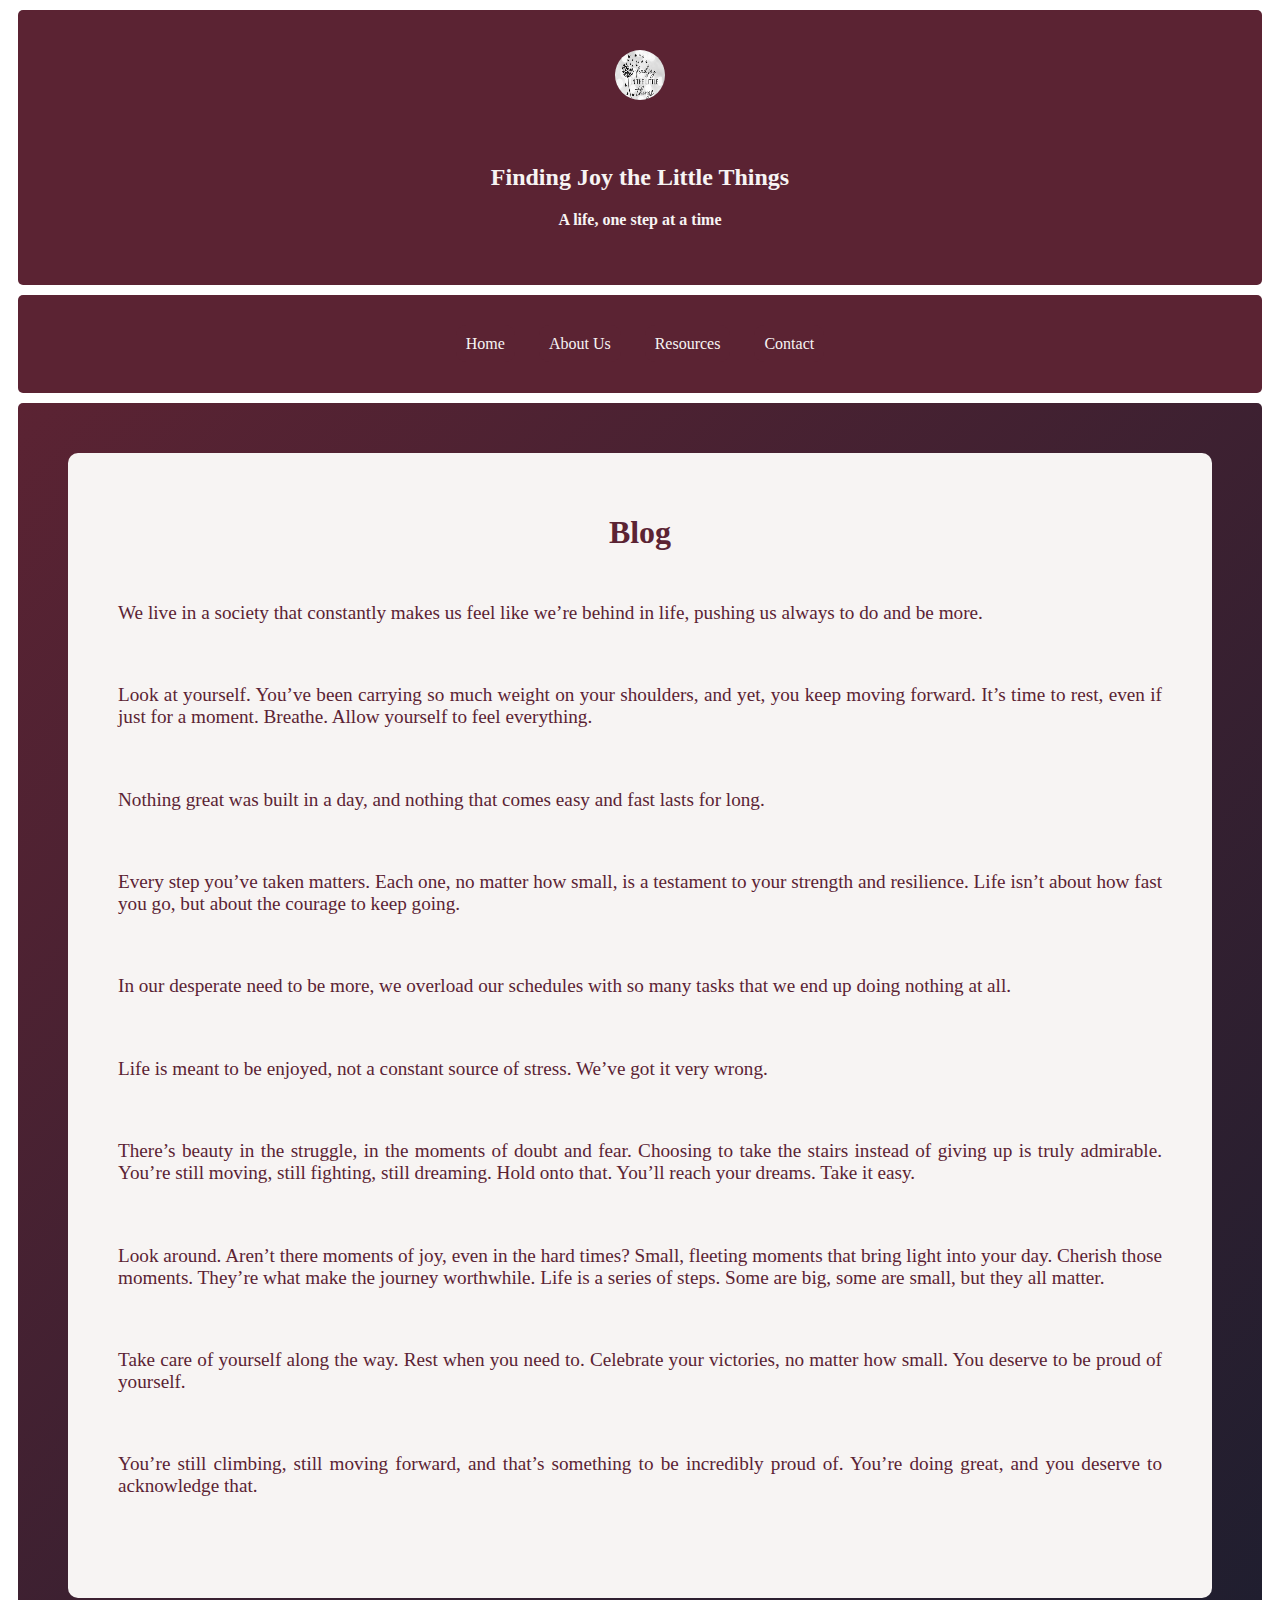
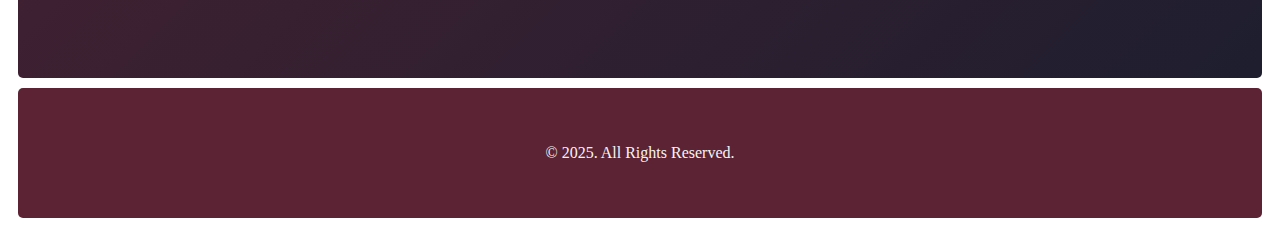
<file: index.html>
<!DOCTYPE html>
<html lang="en">
<head>
    <meta charset="UTF-8">
    <meta name="viewport" content="width=device-width, initial-scale=1.0">
    <title>PORTFOLIO</title>
    <link rel="stylesheet" href="style.css">
    <link rel="icon" href="loogoo.jpg" type="image/x-icon">
</head>
<body>
    
    <header>
        <img src="loogoo.jpg" alt="logo" height="50" width="50">
        <h2>Finding Joy the Little Things</h2>
        <p><strong>A life, one step at a time</strong></p>
    </header>
    <nav>
        <a href="index.html">Home</a>
        <a href="AboutUs.html">About Us</a>
        <a href="Resources.html">Resources</a>
        <a href="Contact.html">Contact</a>
    </nav>
    <main>
        <section>
            <h1>Blog</h1>
        <article>
            <p>We live in a society that constantly makes us feel like we’re behind in life, pushing us always to do and be more.</p>
            <br>
            <p>Look at yourself. You’ve been carrying so much weight on your shoulders, and yet, you keep moving forward. It’s time to rest, even if just for a moment. Breathe. Allow yourself to feel everything.</p>
            <br>
            <p>Nothing great was built in a day, and nothing that comes easy and fast lasts for long.</p>
            <br>
            <p>Every step you’ve taken matters. Each one, no matter how small, is a testament to your strength and resilience. Life isn’t about how fast you go, but about the courage to keep going.</p>
            <br>
            <p>In our desperate need to be more, we overload our schedules with so many tasks that we end up doing nothing at all.
            </p>
            <br>
            <p>Life is meant to be enjoyed, not a constant source of stress. We’ve got it very wrong.</p>
            <br>
            <p>There’s beauty in the struggle, in the moments of doubt and fear. Choosing to take the stairs instead of giving up is truly admirable. You’re still moving, still fighting, still dreaming. Hold onto that. You’ll reach your dreams. Take it easy.</p>
            <br>
            <p>Look around. Aren’t there moments of joy, even in the hard times? Small, fleeting moments that bring light into your day. Cherish those moments. They’re what make the journey worthwhile. Life is a series of steps. Some are big, some are small, but they all matter.</p>
            <br>
            <p>Take care of yourself along the way. Rest when you need to. Celebrate your victories, no matter how small. You deserve to be proud of yourself.
            </p>
            <br>
            <p>You’re still climbing, still moving forward, and that’s something to be incredibly proud of. You’re doing great, and you deserve to acknowledge that.</p>
            <br>
        </article>
        </section>
    </main>  
    


    <footer>
        <p>&copy; 2025. All Rights Reserved.</p>
    </footer>
    
</body>
</html>
</file>
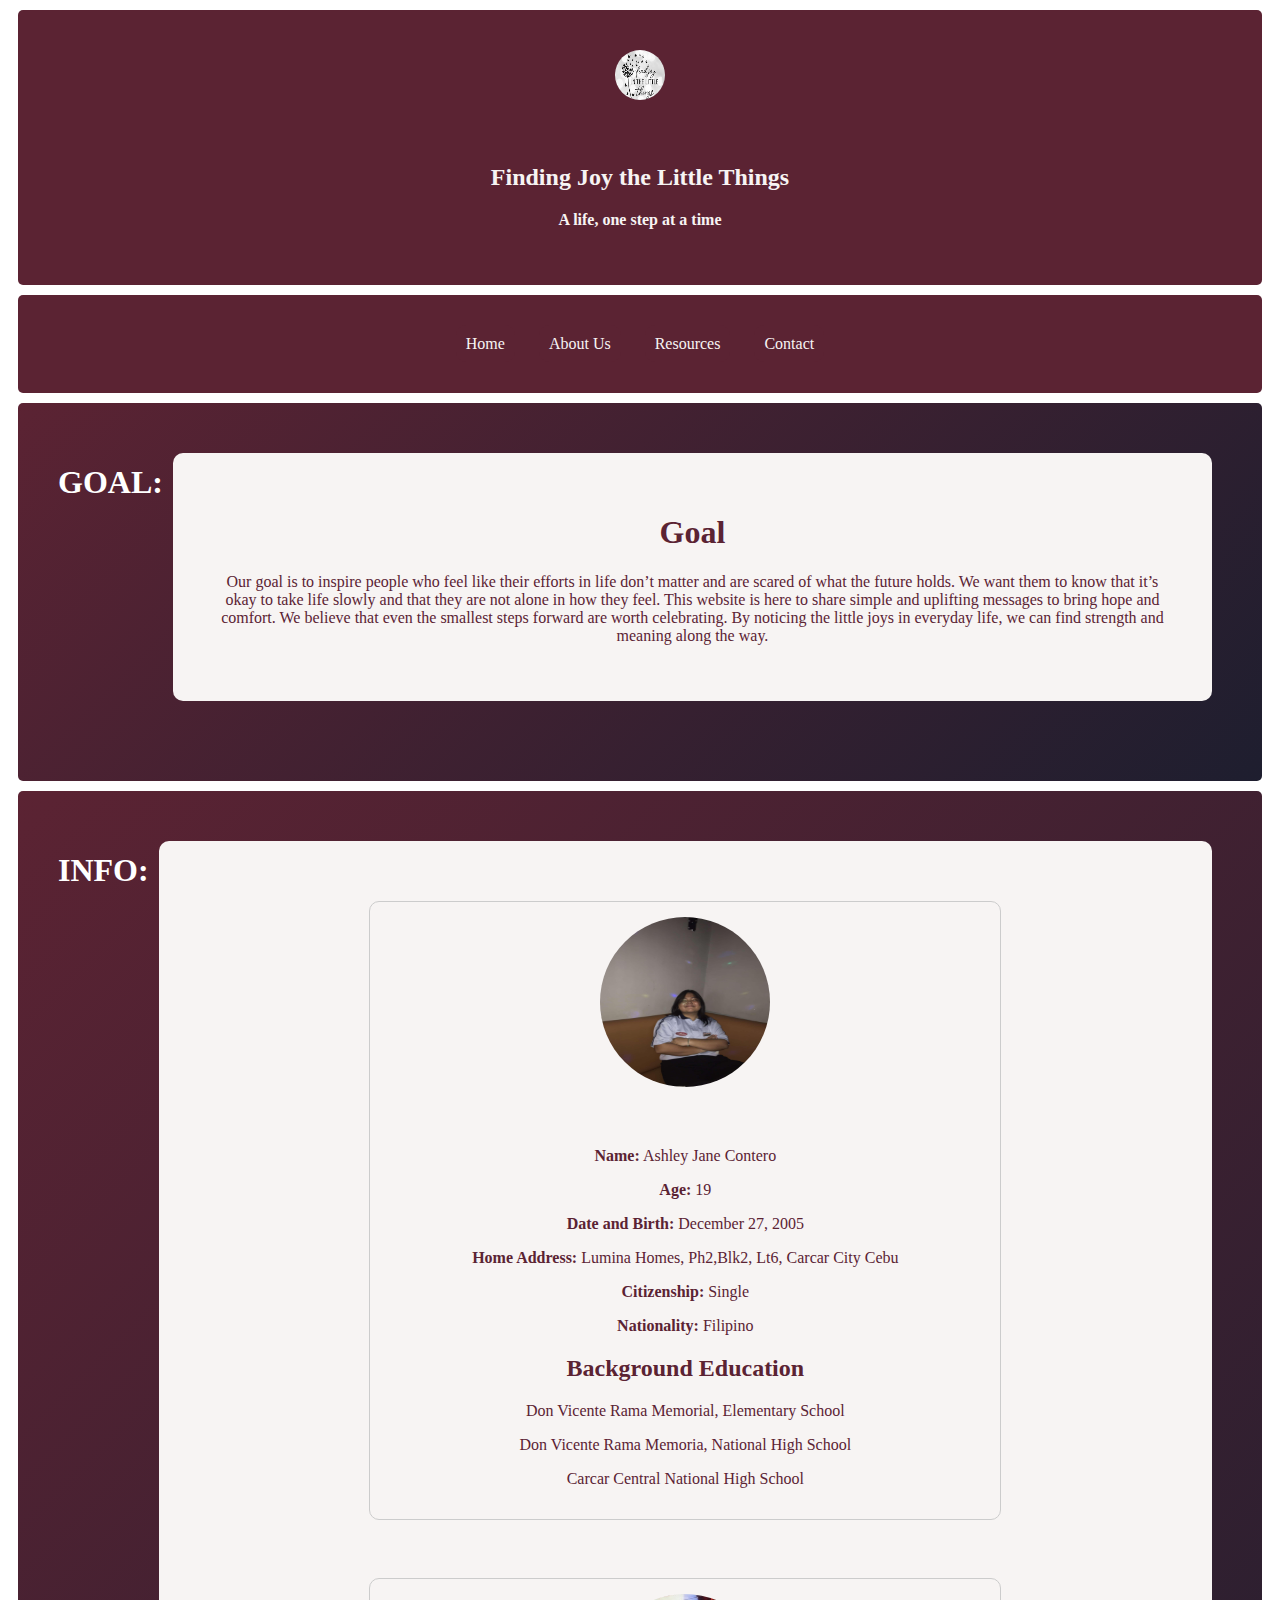
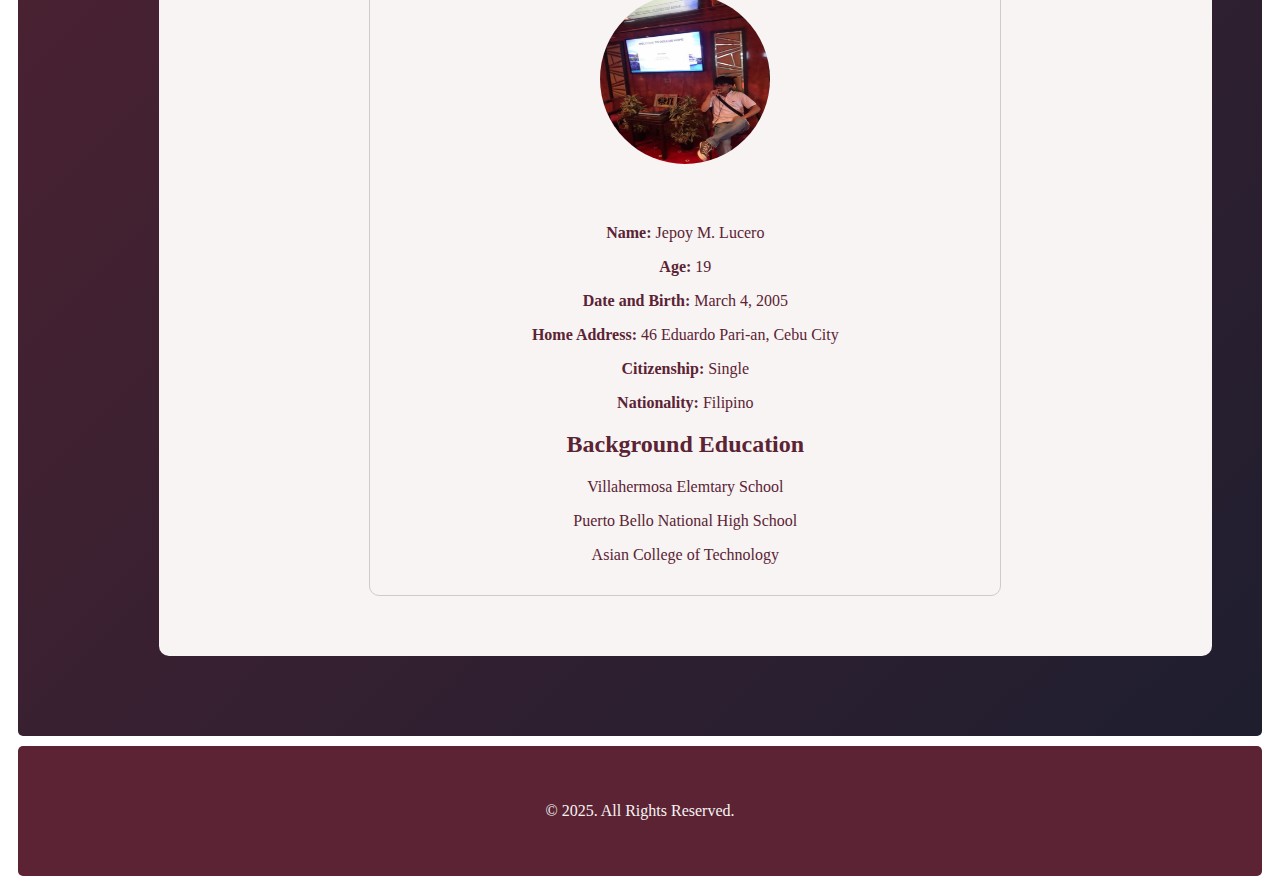
<file: AboutUs.html>
<!DOCTYPE html>
<html lang="en">
<head>
    <meta charset="UTF-8">
    <meta name="viewport" content="width=device-width, initial-scale=1.0">
    <title>Document</title>
   <link rel="stylesheet" href="style.css">
   <link rel="icon" href="loogoo.jpg" type="image/x-icon">
</head>
<body>
    <header>
        <img src="loogoo.jpg" alt="logo" height="50" width="50">
        <h2>Finding Joy the Little Things</h2>
        <p><strong>A life, one step at a time</strong></p>
    </header>
    <nav>
        <a href="index.html">Home</a>
        <a href="AboutUs.html">About Us</a>
        <a href="Resources.html">Resources</a>
        <a href="Contact.html">Contact</a>
    </nav>
    
    
    <main>
        
        <H1>GOAL:</H1>
       
        <section>
            <h1>Goal</h1>
            <p>Our goal is to inspire people who feel like their efforts in life don’t matter and are scared of what the future holds. We want them to know that it’s okay to take life slowly and that they are not alone in how they feel. This website is here to share simple and uplifting messages to bring hope and comfort. We believe that even the smallest steps forward are worth celebrating. By noticing the little joys in everyday life, we can find strength and meaning along the way.</p>
        </section>
    </main>
    <main>
        <h1>INFO:</h1>
        <section> 
            <div class="profile">
                <img src="papart.jpg" alt="" height="170px" width="170">
                <p><strong>Name:</strong> Ashley Jane Contero</p>
                <p><b>Age:</b> 19</p>
                <p><b>Date and Birth:</b> December 27, 2005</p>
                <p><b>Home Address:</b> Lumina Homes, Ph2,Blk2, Lt6, Carcar City Cebu</p>
                <p><b>Citizenship:</b> Single</p>
                <p><b>Nationality:</b> Filipino</p>
                <h2>Background Education</h2>
                <p>Don Vicente Rama Memorial, Elementary School</p>
                <p>Don Vicente Rama Memoria, National High School</p>
                <p>Carcar Central National High School</p>
            </div>
            <br>
            <div class="profile">
                <img src="lucero.jj.jpg" alt="" height="170px" width="170">
                <p><strong>Name:</strong> Jepoy M. Lucero</p>
                <p><b>Age:</b> 19</p>
                <p><b>Date and Birth:</b> March 4, 2005</p>
                <p><b>Home Address:</b> 46 Eduardo Pari-an, Cebu City</p>
                <p><b>Citizenship:</b> Single</p>
                <p><b>Nationality:</b> Filipino</p>
                <h2>Background Education</h2>
                <p>Villahermosa Elemtary School</p>
                <p>Puerto Bello National High School</p>
                <p>Asian College of Technology</p>
            </div>
        </section>
    </main>


    <footer>
        <p>&copy; 2025. All Rights Reserved.</p>
    </footer>
</body>
</html>
</file>
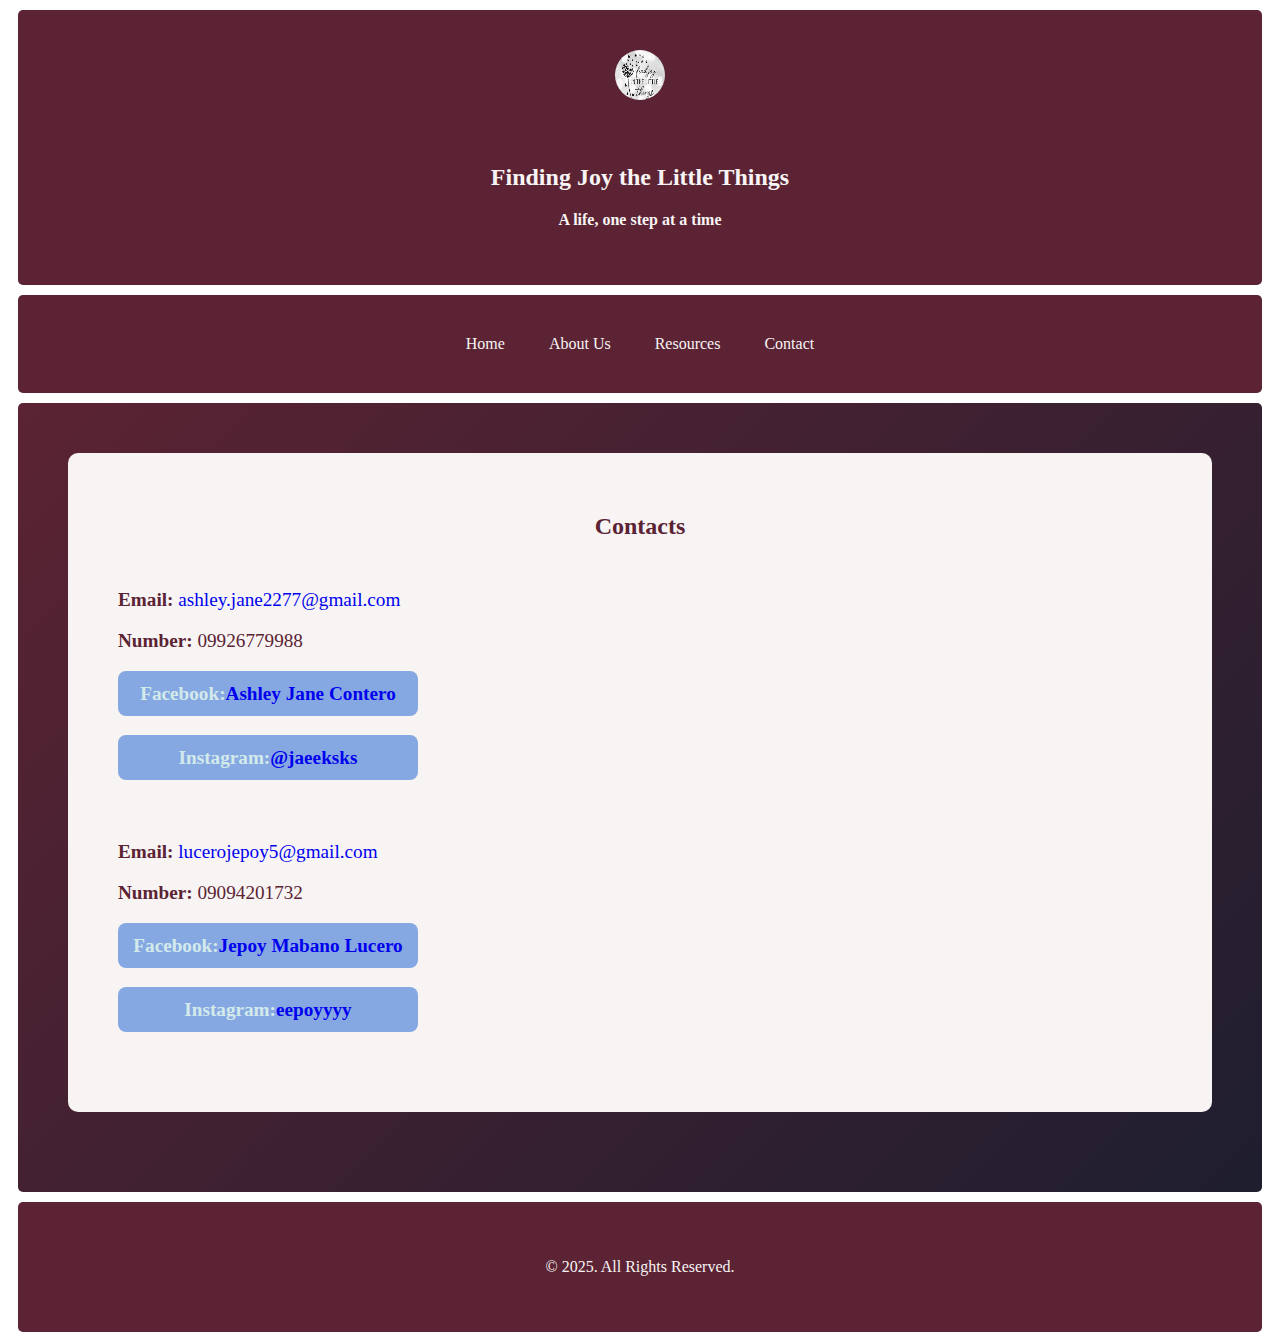
<file: Contact.html>
<!DOCTYPE html>
<html lang="en">
    <link rel="stylesheet" href="style.css">


<head>
    <meta charset="UTF-8">
    <meta name="viewport" content="width=device-width, initial-scale=1.0">
    <title>Document</title>
    
   
    <link rel="icon" href="loogoo.jpg" type="image/x-icon">
</head>
<body>
   
    <header>
        <img src="loogoo.jpg" alt="logo" height="50" width="50">
        <h2>Finding Joy the Little Things</h2>
        <p><strong>A life, one step at a time</strong></p>
    </header>
    <nav>
        <a href="index.html">Home</a>
        <a href="AboutUs.html">About Us</a>
        <a href="Resources.html">Resources</a>
        <a href="Contact.html">Contact</a>
    </nav>
    <main>
        <section class="content-container">
            <h2>Contacts</h2>
            
        <article class="article">
           
            <p><strong>Email:</strong><a href="ashley.jane2277@gmail.com"> ashley.jane2277@gmail.com</a></p>
            <p ><strong>Number:</strong> 09926779988</p>
            <p class="poyakz"><strong>Facebook:</strong><a href="https://www.facebook.com/ashleyjane.aralan"> Ashley Jane Contero</a></p>
            <p class="poyakz"><strong>Instagram:</strong><a href="https://www.instagram.com/jaeeksks/profilecard/?igsh=aXF2Z2t2ZmF3ZzZ5"> @jaeeksks</a></p>
           
            <br>
       
            <p><strong>Email:</strong><a href="lucerojepoy5@gmail.com"> lucerojepoy5@gmail.com</a></p>
            <p><strong>Number:</strong> 09094201732</p>
            <p class="poyakz"><strong>Facebook: </strong><a href="https://www.facebook.com/Eeepoyyy"> Jepoy Mabano Lucero</a></p>
            <p class="poyakz"><strong>Instagram:</strong><a href="https://www.instagram.com/eepoyyyy_?igsh=YnpuZjN0ZWk3Y2Qz"> eepoyyyy</a></p>
        </article>
        </section>
    </main>
       

    <footer>
        <p>&copy; 2025. All Rights Reserved.</p>
    </footer>
</body>
</html>
</file>
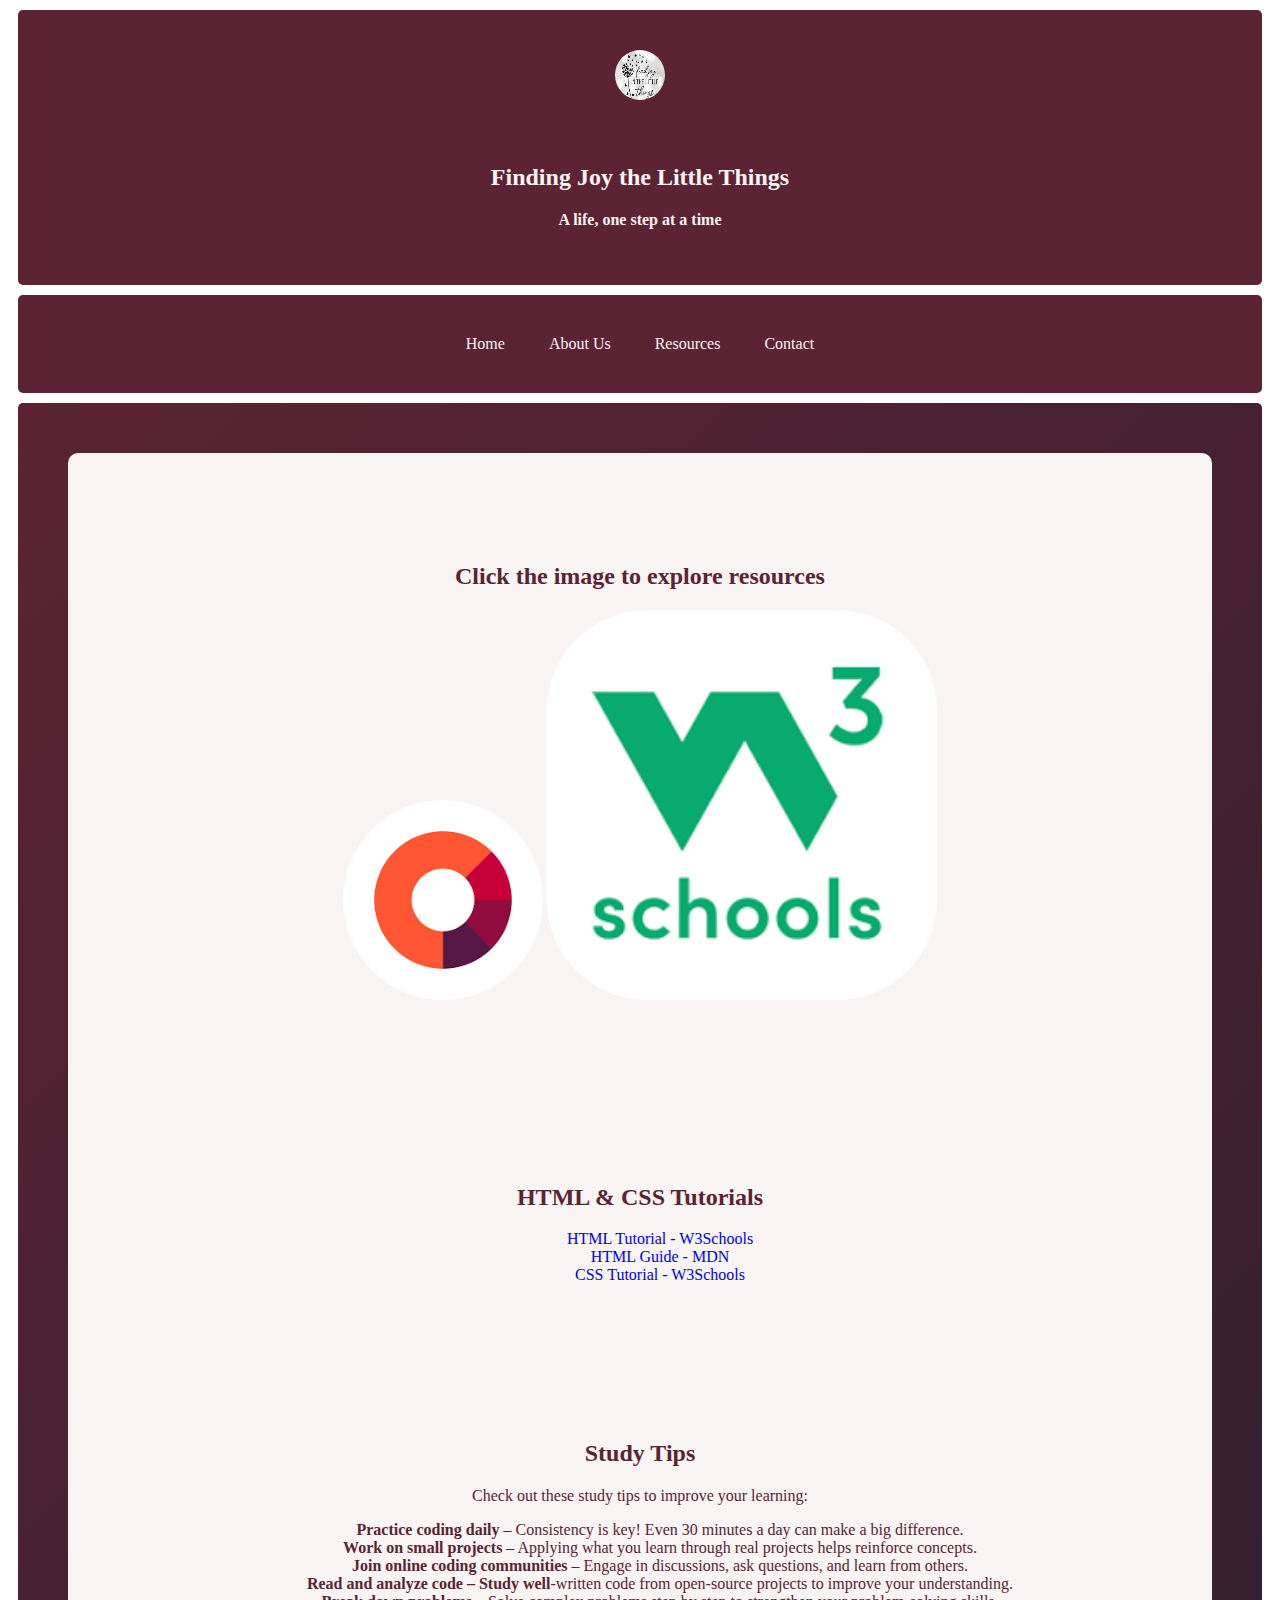
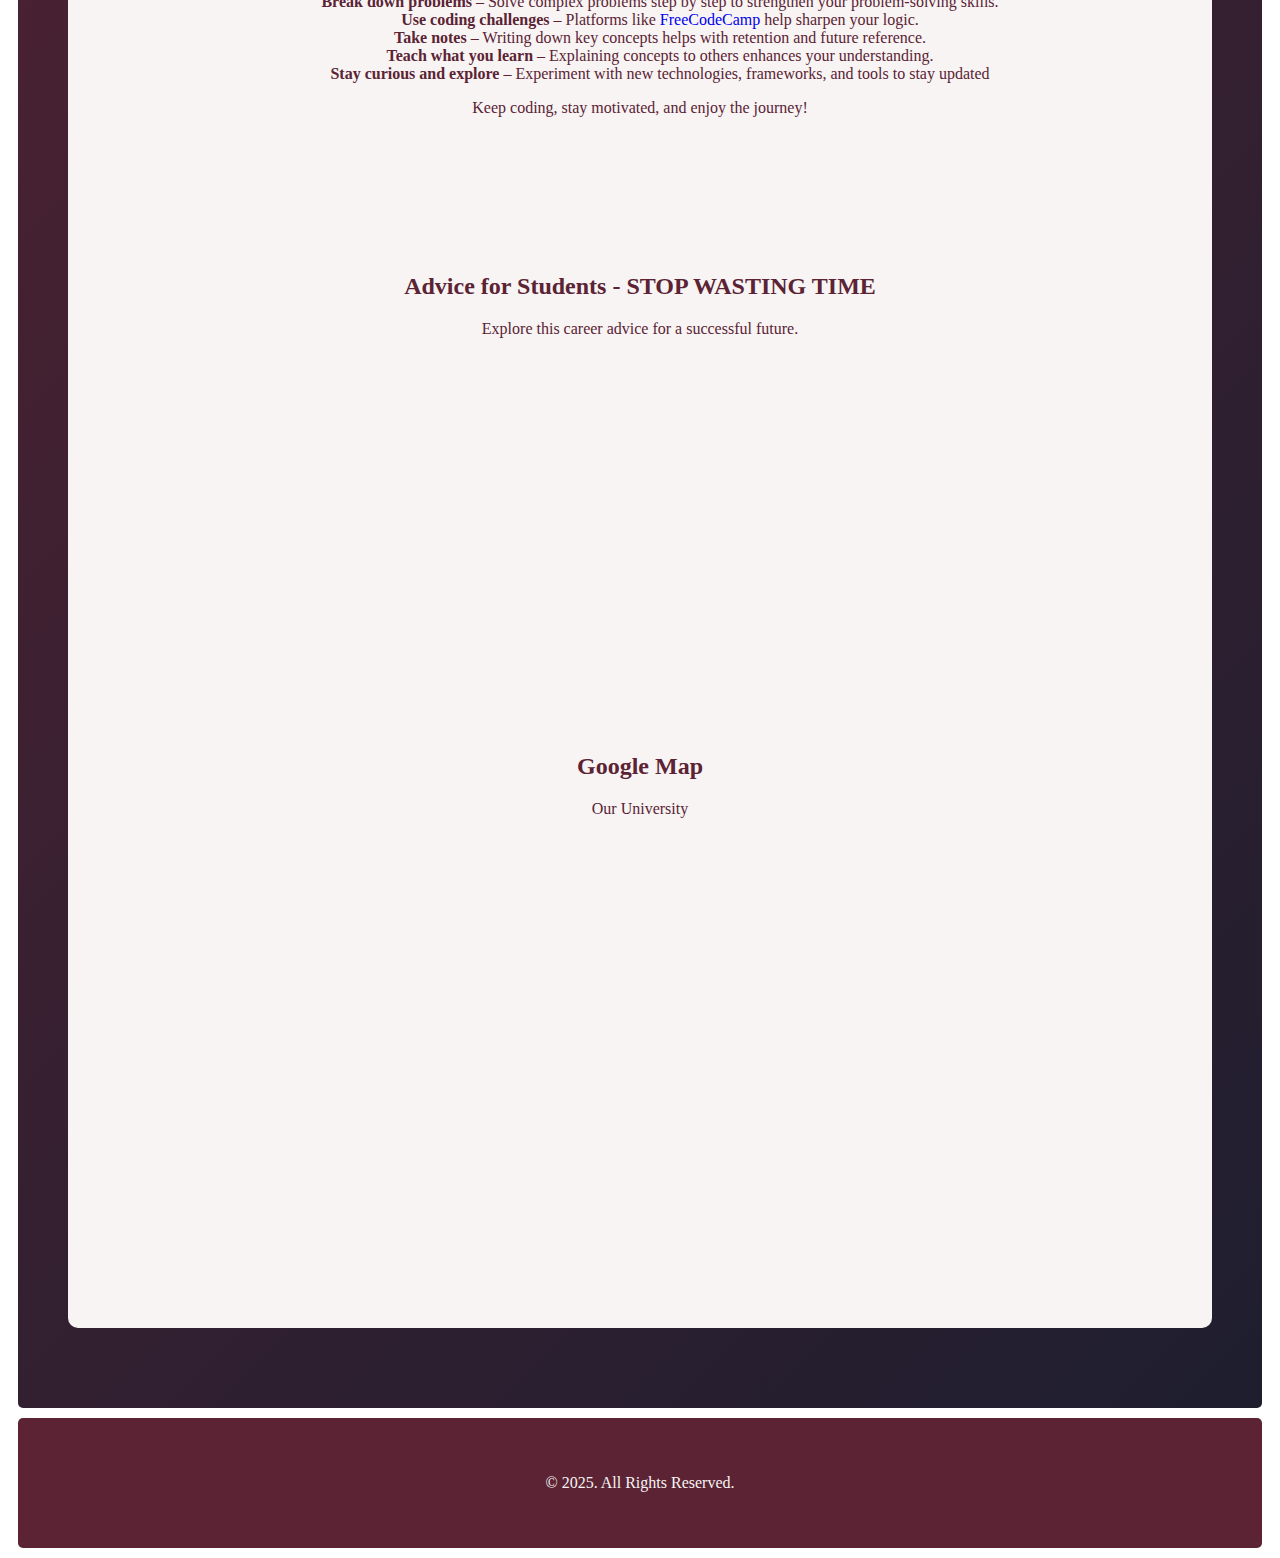
<file: Resources.html>
<!DOCTYPE html>
<html lang="en">
<head>
    <meta charset="UTF-8">
    <meta name="viewport" content="width=device-width, initial-scale=1.0">
    <title>Document</title>
    <link rel="stylesheet" href="style.css">
    <link rel="icon" href="loogoo.jpg" type="image/x-icon">
</head>
<body>
    <header>
        <img src="loogoo.jpg" alt="logo" height="50" width="50">
        <h2>Finding Joy the Little Things</h2>
        <p><strong>A life, one step at a time</strong></p>
    </header>
     <nav>
        <a href="index.html">Home</a>
        <a href="AboutUs.html">About Us</a>
        <a href="Resources.html">Resources</a>
        <a href="Contact.html">Contact</a>
    </nav>
    <main>
        <section>

            <section class="Image-link">
                <h2>Click the image to explore resources</h2>
                <a href="https://htmlcolorcodes.com/" target="_blank">
                    <img src="color code.png" width="200px" alt="Color Codes">
                </a>
                <a href="https://www.w3schools.com/html/html_css.asp" target="_blank">  
                    <img src="w3school.png" width="390px" alt="W3Schools HTML & CSS">
                </a>
            </section>
            
            <section id="tutorials">
                <h2>HTML & CSS Tutorials</h2>
                <ul>
                    <a href="https://www.w3schools.com/html/" target="_blank">HTML Tutorial - W3Schools</a> <br>
                    <a href="https://developer.mozilla.org/en-US/docs/Web/HTML" target="_blank">HTML Guide - MDN</a> <br>
                    <a href="https://www.w3schools.com/css/" target="_blank">CSS Tutorial - W3Schools</a> <br>
                </ul>
            </section>
            
            <section id="study">
                <h2>Study Tips</h2>
                <p>Check out these study tips to improve your learning:</p>
                <ul>
                    <b>Practice coding daily</b> – Consistency is key! Even 30 minutes a day can make a big difference. <br>
                    <b>Work on small projects</b> – Applying what you learn through real projects helps reinforce concepts. <br>
                    <b>Join online coding communities</b> – Engage in discussions, ask questions, and learn from others. <br>
                    <b>Read and analyze code – Study well</b>-written code from open-source projects to improve your understanding. <br>
                    <b>Break down problems</b> – Solve complex problems step by step to strengthen your problem-solving skills. <br>
                    <b>Use coding challenges</b> – Platforms like <a href="https://www.freecodecamp.org/" target="_blank">FreeCodeCamp</a> help sharpen your logic. <br>
                    <b>Take notes</b> – Writing down key concepts helps with retention and future reference. <br>
                    <b>Teach what you learn </b>– Explaining concepts to others enhances your understanding. <br>
                    <b>Stay curious and explore</b> – Experiment with new technologies, frameworks, and tools to stay updated <br>
                </ul>
                <p>Keep coding, stay motivated, and enjoy the journey!</p>
            </section>
            
            <section id="career">
                <h2>Advice for Students - STOP WASTING TIME</h2>
                <p>Explore this career advice for a successful future.</p>
                <iframe width="560" height="315" src="https://www.youtube.com/embed/wsNzAuYDgy0?si=z8IlYtmmUiBC27W9" title="YouTube video player" frameborder="0" allow="accelerometer; autoplay; clipboard-write; encrypted-media; gyroscope; picture-in-picture; web-share" referrerpolicy="strict-origin-when-cross-origin" allowfullscreen></iframe>
            </section>
       
        <h2>Google Map</h2>
        <p>Our University</p>
        <iframe src="https://www.google.com/maps/embed?pb=!1m18!1m12!1m3!1d2021.5787728989546!2d123.8954268129236!3d10.294245526138093!2m3!1f0!2f0!3f0!3m2!1i1024!2i768!4f13.1!3m3!1m2!1s0x33a99bfcc60d650d%3A0x5ee73506c68dd233!2sCebu%20Eastern%20College%20Cebu%20city!5e1!3m2!1sen!2sph!4v1742223274753!5m2!1sen!2sph" width="700" height="450" style="border:0;" allowfullscreen="" loading="lazy" referrerpolicy="no-referrer-when-downgrade"></iframe>
        </section>
       
    </main>

    <footer>
        <p>&copy; 2025. All Rights Reserved.</p>
    </footer>
    
</body>
</html>
</file>
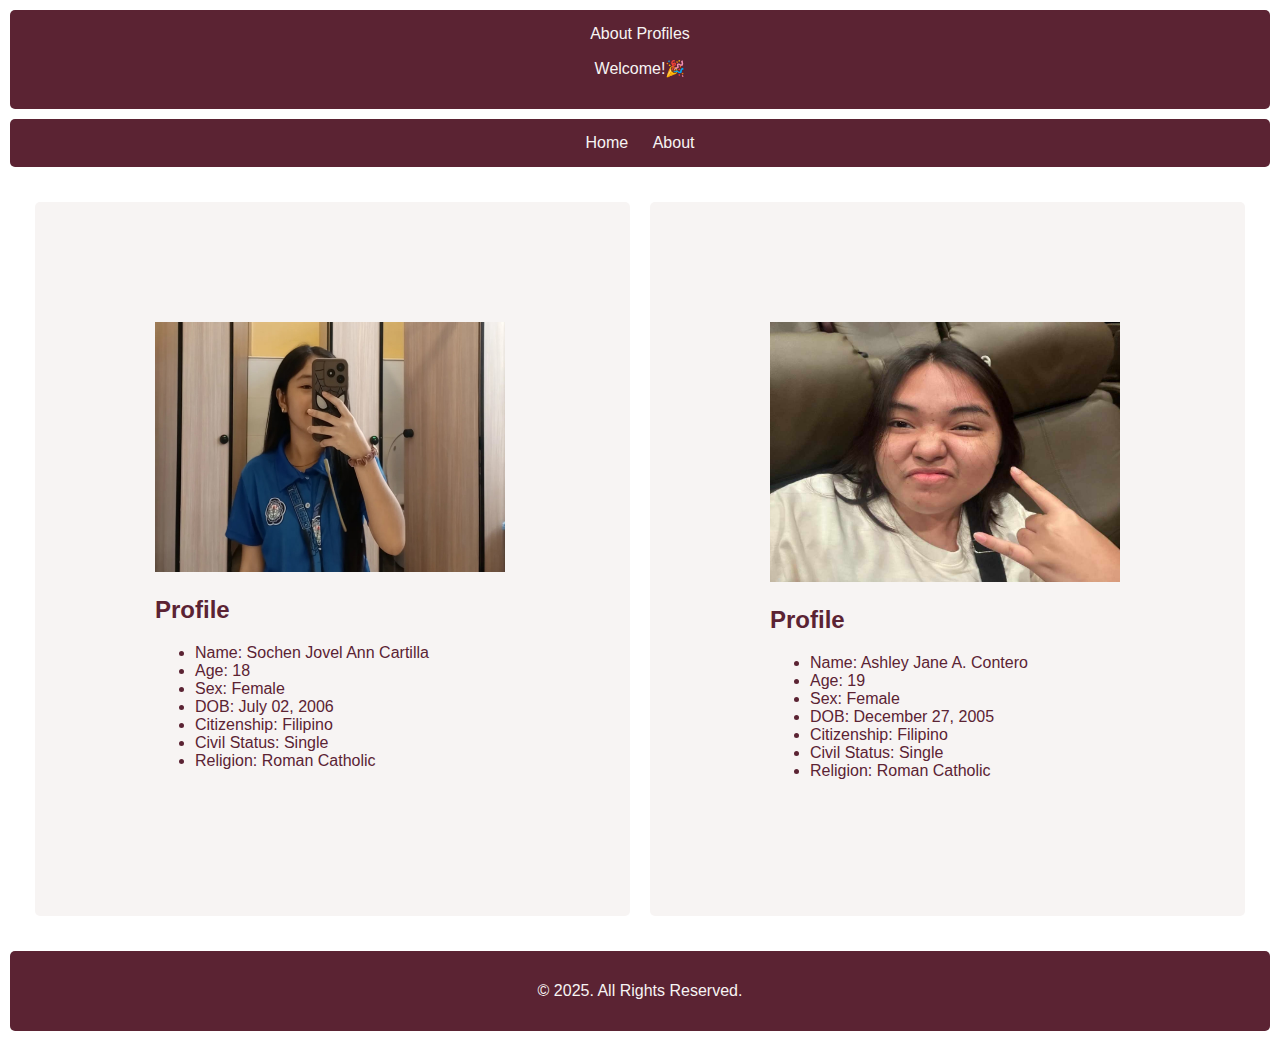
<file: portfolio.html/about.html>
<!DOCTYPE html>
<html lang="en">
<head>
    <meta charset="UTF-8">
    <meta name="viewport" content="width=device-width, initial-scale=1.0">
    <title>About page</title>
    <link rel="icon" href="LOGO.jpg" type="image/x-icon">
<style>
    body {
        font-family: Arial, sans-serif;
        margin: 0;
        padding: 0;
        }
    header, nav, main, section, footer {
        padding: 15px;
        margin: 10px;
        border-radius: 5px;
    }
    header { background: #5B2333; color: #F7F4F3; text-align: center; }
    nav { background: #5B2333; color: #F7F4F3; text-align: center;; }
    nav a { color: #F7F4F3; margin: 0 10px; text-decoration: none; }
    main { display: flex; flex-wrap: wrap; }
    section { padding: 120px; flex: 1; background: #F7F4F3; color: #5B2333;; text-align:justify }
    footer { background: #5B2333; color: #F7F4F3; text-align: center; }
</style>
</head>
<body>

    <header>About Profiles</h2>
        <p>Welcome!&#x1F389;</p>
    </header>

    <nav>
        <a href="portfolio.html">Home</a>
        <a href="about.html">About</a>
    </nav>

    <main>
        <section>
            <img src="sochenpic.jpg" alt="sochen picture" width="350" height="250">
            <h2>Profile</h2>
                <ul>
                    <li>Name: Sochen Jovel Ann Cartilla</li>
                    <li>Age: 18</li>
                    <li>Sex: Female</li>
                    <li>DOB: July 02, 2006</li>
                    <li>Citizenship: Filipino</li>
                    <li>Civil Status: Single</li>
                    <li>Religion: Roman Catholic</li>
                </ul>
        </section>
       
        <section>
            <img src="ashley.jpg" alt="ashley picture" width="350" height="260">
            <h2>Profile</h2>
                <ul>
                    <li>Name: Ashley Jane A. Contero</li>
                    <li>Age: 19</li>
                    <li>Sex: Female</li>
                    <li>DOB: December 27, 2005</li>
                    <li>Citizenship: Filipino</li>
                    <li>Civil Status: Single</li>
                    <li>Religion: Roman Catholic</li>
                </ul>
        </section>  
        
    </main>

    <footer>
        <p>&copy; 2025. All Rights Reserved.</p>
    </footer>
    
</body>
</html>
</file>
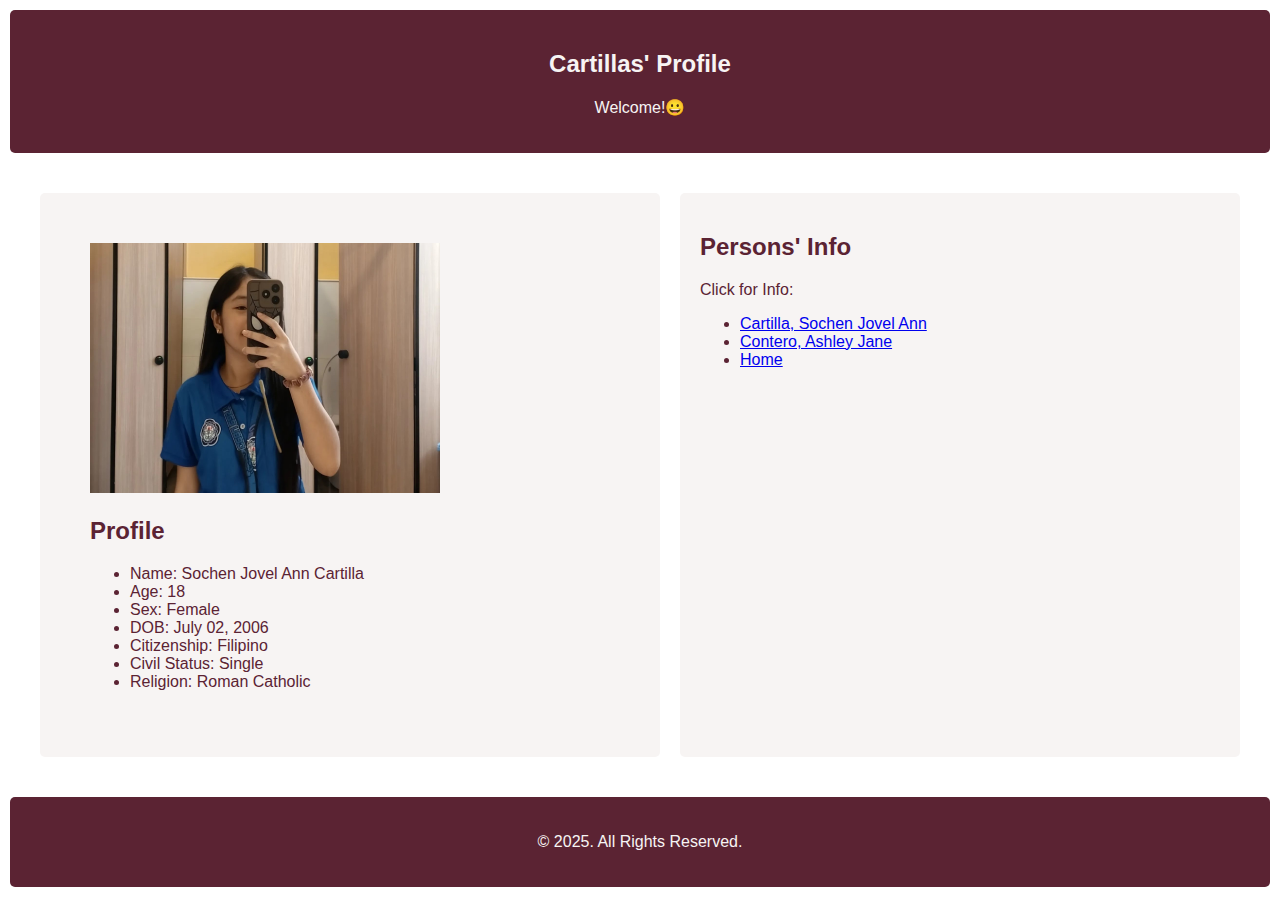
<file: portfolio.html/cartillainfo.html>
<!DOCTYPE html>
<html lang="en">
<head>
    <meta charset="UTF-8">
    <meta name="viewport" content="width=device-width, initial-scale=1.0">
    <title>Cartilla</title>
    <link rel="icon" href="LOGO.jpg" type="image/x-icon">
<style>
    body {
        font-family: Arial, sans-serif;
        margin: 0;
        padding: 0;
        }
    header, main, section, aside, footer {
        padding: 20px;
        margin: 10px;
        border-radius: 5px;
    }
    header { background: #5B2333; color: #F7F4F3; text-align: center; }
    main { display: flex; flex-wrap: wrap; }
    section { padding: 50px; flex: 1; background: #F7F4F3; color: #5B2333;; text-align:justify }
    aside { flex: 1; background: #F7F4F3; color: #5B2333;; text-align:justify; }
    footer { background: #5B2333; color: #F7F4F3; text-align: center; }
</style>
</head>
<body>

    <header>
        <h2>Cartillas' Profile</h2>
        <p>Welcome!&#x1F600;</p>
    </header>

    <main>
        <section>
            <img src="sochenpic.jpg" alt="sochen picture" width="350" height="250">
            <h2>Profile</h2>
                <ul>
                    <li>Name: Sochen Jovel Ann Cartilla</li>
                    <li>Age: 18</li>
                    <li>Sex: Female</li>
                    <li>DOB: July 02, 2006</li>
                    <li>Citizenship: Filipino</li>
                    <li>Civil Status: Single</li>
                    <li>Religion: Roman Catholic</li>
                </ul>
        </section>
        <aside>
            <h2>Persons' Info</h2>
            <p>Click for Info:</p>
            <ul>
                <li><a href="cartillainfo.html">Cartilla, Sochen Jovel Ann</a></li>
                <li><a href="conteroinfo.html">Contero, Ashley Jane </a></li>
                <li><a href="portfolio.html">Home</a></li>
            </ul>
        </aside>
    </main>

    <footer>
        <p>&copy; 2025. All Rights Reserved.</p>
    </footer>
    
</body>
</html>
</file>
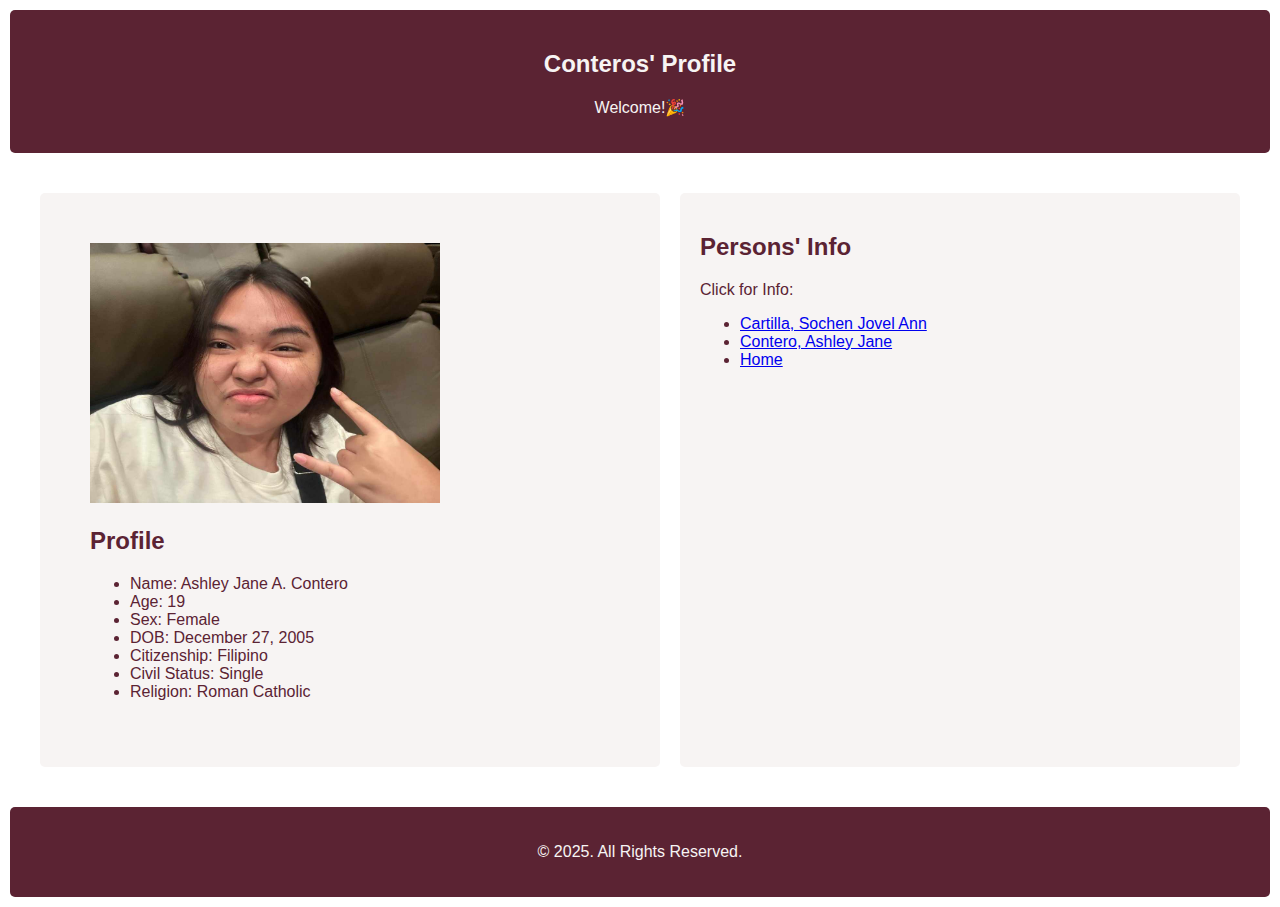
<file: portfolio.html/conteroinfo.html>
<!DOCTYPE html>
<html lang="en">
<head>
    <meta charset="UTF-8">
    <meta name="viewport" content="width=device-width, initial-scale=1.0">
    <title>Contero</title>
    <link rel="icon" href="LOGO.jpg" type="image/x-icon">
<style>
    body {
        font-family: Arial, sans-serif;
        margin: 0;
        padding: 0;
        }
    header, main, section, aside, footer {
        padding: 20px;
        margin: 10px;
        border-radius: 5px;
    }
    header { background: #5B2333; color: #F7F4F3; text-align: center; }
    main { display: flex; flex-wrap: wrap; }
    section { padding: 50px; flex: 1; background: #F7F4F3; color: #5B2333;; text-align:justify }
    aside { flex: 1; background: #F7F4F3; color: #5B2333;; text-align:justify; }
    footer { background: #5B2333; color: #F7F4F3; text-align: center; }
</style>
</head>
<body>

    <header>
        <h2>Conteros' Profile</h2>
        <p>Welcome!&#x1F389;</p>
    </header>

    <main>
        <section>
            <img src="ashley.jpg" alt="ashley picture" width="350" height="260">
            <h2>Profile</h2>
                <ul>
                    <li>Name: Ashley Jane A. Contero</li>
                    <li>Age: 19</li>
                    <li>Sex: Female</li>
                    <li>DOB: December 27, 2005</li>
                    <li>Citizenship: Filipino</li>
                    <li>Civil Status: Single</li>
                    <li>Religion: Roman Catholic</li>
                </ul>
        </section>
        <aside>
            <h2>Persons' Info</h2>
            <p>Click for Info:</p>
            <ul>
                <li><a href="cartillainfo.html">Cartilla, Sochen Jovel Ann</a></li>
                <li><a href="conteroinfo.html">Contero, Ashley Jane </a></li>
                <li><a href="portfolio.html">Home</a></li>
            </ul>
        </aside>
    </main>

    <footer>
        <p>&copy; 2025. All Rights Reserved.</p>
    </footer>
    
</body>
</html>
</file>
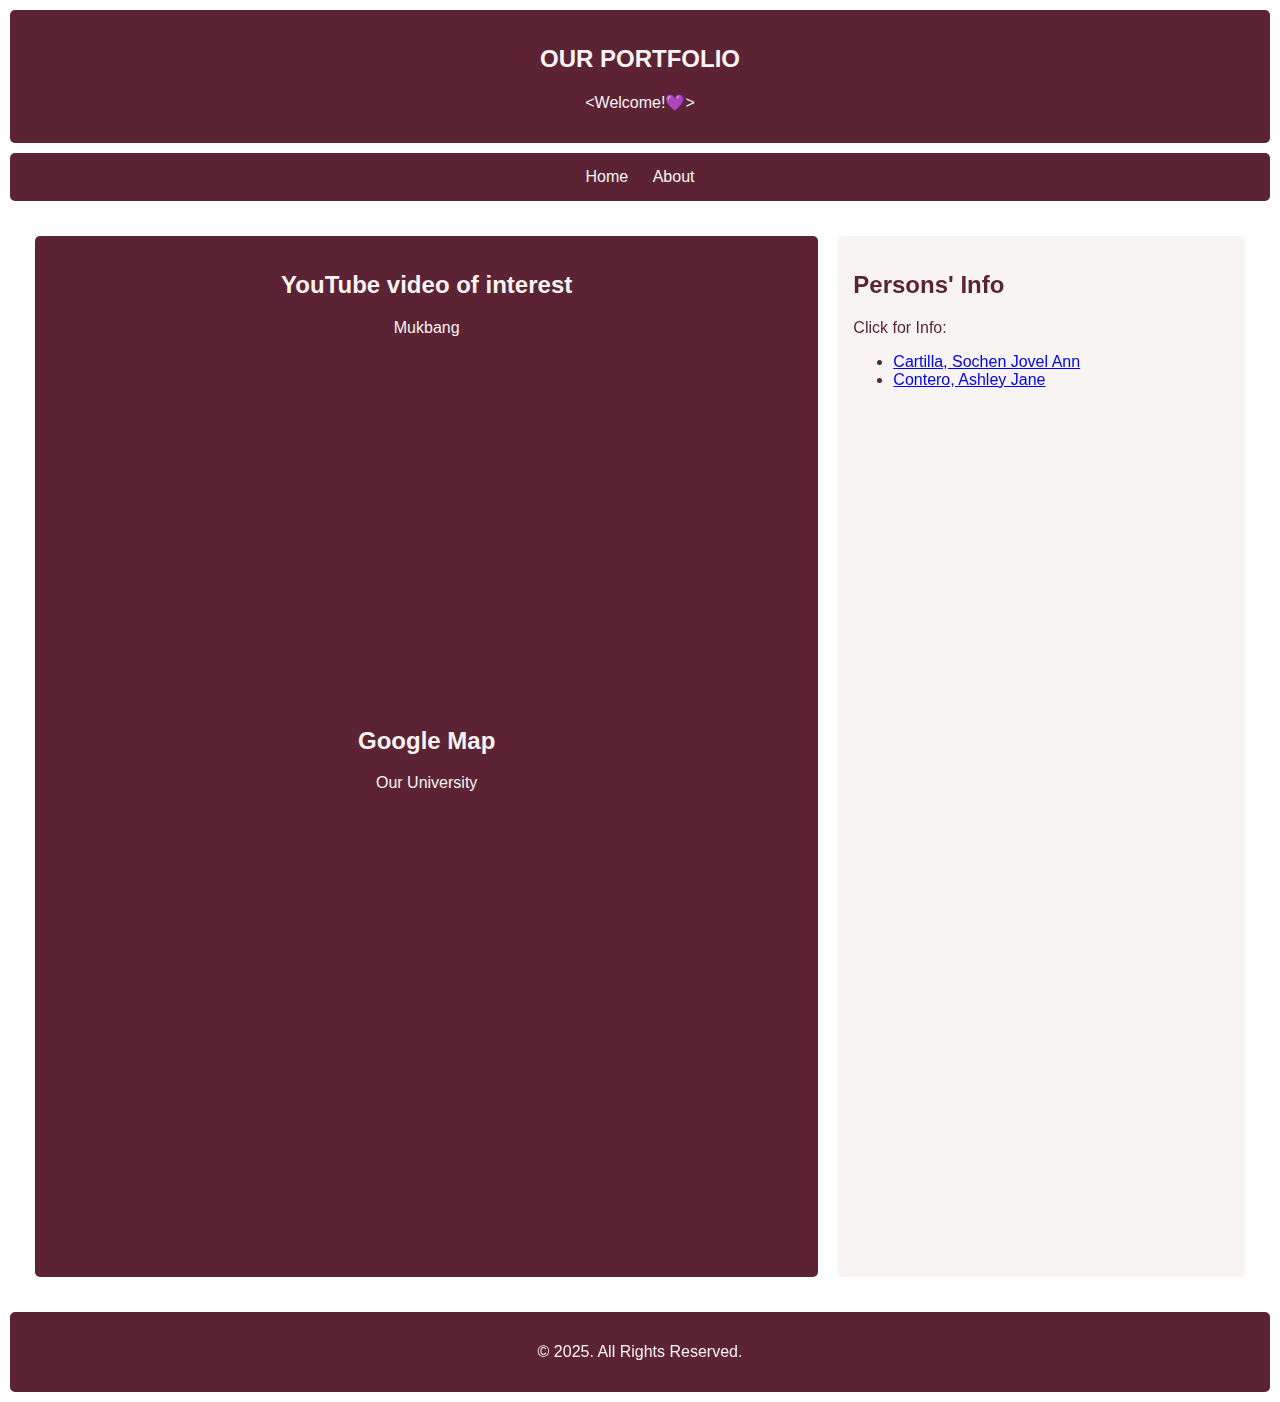
<file: portfolio.html/portfolio.html>
<!DOCTYPE html>
<html lang="en">
<head>
    <meta charset="UTF-8">
    <meta name="viewport" content="width=device-width, initial-scale=1.0">
    <title>PORTFOLIO</title>
    <link rel="icon" href="LOGO.jpg" type="image/x-icon">
    <style>
        body {
            font-family: Arial, sans-serif;
            margin: 0;
            padding: 0;
            }
        header, nav, main, section, aside, footer {
            padding: 15px;
            margin: 10px;
            border-radius: 5px;
        }
        header { background: #5B2333; color: #F7F4F3; text-align: center; }
        nav { background: #5B2333; color: #F7F4F3; text-align: center;; }
        nav a { color: #F7F4F3; margin: 0 10px; text-decoration: none; }
        main { display: flex; flex-wrap: wrap; }
        section { flex: 2; background: #5B2333; color: #F7F4F3; text-align: center; }
        aside { flex: 1; background: #F7F4F3; color: #5B2333;; text-align:justify; }
        footer { background: #5B2333; color: #F7F4F3; text-align: center; }
    </style>
</head>
<body>

    <header>
        <h2>OUR PORTFOLIO</h2>
        <p>&ltWelcome!&#128156;&gt;</p>
    </header>
    <nav>
        <a href="portfolio.html">Home</a>
        <a href="about.html">About</a>
    </nav>

    <main>
        <section>
        <h2>YouTube video of interest</h2>
        <p>Mukbang</p>
        <iframe width="700" height="350" src="https://www.youtube.com/embed/BaeKvKFSlDA?si=YdUh_xed2Hnbnnou" title="YouTube video player" frameborder="0" allow="accelerometer; autoplay; clipboard-write; encrypted-media; gyroscope; picture-in-picture; web-share" referrerpolicy="strict-origin-when-cross-origin" allowfullscreen></iframe>
        <h2>Google Map</h2>
        <p>Our University</p>
        <iframe src="https://www.google.com/maps/embed?pb=!1m18!1m12!1m3!1d2021.5787728989546!2d123.8954268129236!3d10.294245526138093!2m3!1f0!2f0!3f0!3m2!1i1024!2i768!4f13.1!3m3!1m2!1s0x33a99bfcc60d650d%3A0x5ee73506c68dd233!2sCebu%20Eastern%20College%20Cebu%20city!5e1!3m2!1sen!2sph!4v1742223274753!5m2!1sen!2sph" width="700" height="450" style="border:0;" allowfullscreen="" loading="lazy" referrerpolicy="no-referrer-when-downgrade"></iframe>
        </section>
        <aside>
            <h2>Persons' Info</h2>
            <p>Click for Info:</p>
            <ul>
                <li><a href="cartillainfo.html">Cartilla, Sochen Jovel Ann</a></li>
                <li><a href="conteroinfo.html">Contero, Ashley Jane </a></li>
            </ul>
        </aside>
    </main>

    <footer>
        <p>&copy; 2025. All Rights Reserved.</p>
    </footer>
    


</body>
</html>
</file>
<file: style.css>
body {
    font-family: italic;
    padding: 0;
    
    
    }
header, nav, main, section, aside, footer {
    padding: 15px;
    margin: 10px;
    border-radius: 5px;
    background: linear-gradient(135deg,#5B2333, #1e1e2f);
    color: white;
    padding: 2.5rem;
    text-align: center;
    text-align: justify;
    
}
header {
    background: #5B2333; 
    color: #F7F4F3; 
    text-align: center; 
}
nav { 
    background: #5B2333; 
    color: #F7F4F3; 
    text-align: center;
   
}
nav a { 
    color: #F7F4F3; 
    margin: 0 10px; 
    text-decoration: none;
    padding: 10px; 
    border: 20px;
    background-color: #5b2333;
    border-radius: 10px;
    transition: background-color 0.5s ease;
   
}
nav a:hover {
  background-color: red;
  transform: scale(1.1);
    
}
main { 
    display: flex; 
    flex-wrap: wrap; 
    
   
   
}
section, img{ 
    flex: 2; background: #F7F4F3; 
    color: #5B2333; 
    text-align: center;
    border-radius: 10px ;
    margin-bottom: 40px;
 }
article { 
    background: #F7F4F3; 
    padding: 10px; 
    margin-bottom: 10px; 
    color: #5B2333; 
    text-align: justify;
    font-size: larger;
}
footer { 
    background: #5B2333; 
    color: #F7F4F3; 
    text-align: center; 
}
nav {
    top: 0%;
    position: sticky;
}
img {
    border-radius: 100px;
}
.poyakz {    
            display: flex;   
            text-align: center;
            width: 300px;
            height: 45px;
            background: #86a8e2;
            color: #d3eaeb;
            border-radius: 8px;
            transition: 0.3s;
            font-weight: 600;
            text-decoration: none;
            justify-content: center;
            align-items: center;        
        }

.poyakz:hover {
    background: rgb(15, 133, 201);
    transform: scaleX(1.1);
    transition: 0.5s;
    border-radius: 10px;
}

a {
    text-decoration: none;
    justify-content: center;
}

.profile {
    border: 1px solid #ccc;
    padding: 15px;
    margin: 20px auto;
    max-width: 600px;
    border-radius: 10px;
    text-align: center;
}

/* Tablet devices */
@media (max-width: 992px) {
    nav {
      flex-direction: column;
      align-items: center;
    }
  
    nav a {
      padding: 0.8rem 1rem;
      font-size: 1rem;
    }
  
    main {
      flex-direction: column;
      padding: 1rem;
    }
  
    .image-container img {
      width: 70%;
    }
  
    video {
      width: 90%;
    }
  }
  
  /* Phones and smaller screens */
  @media (max-width: 768px) {
    header {
      padding: 2rem 1rem;
    }
  
    header img {
      width: 80px;
      height: 80px;
    }
  
    h1 {
      font-size: 1.5rem;
    }
  
    h2 {
      font-size: 1.8rem;
    }
  
    section {
      padding: 1.5rem 1rem;
    }
  
    nav {
      flex-wrap: wrap;
      gap: 10px;
    }
  
    nav a {
      padding: 0.5rem 0.8rem;
      font-size: 0.95rem;
    }
  
    .image-container img {
      width: 90%;
    }
  
    video {
      width: 100%;
    }
  }
</file>
